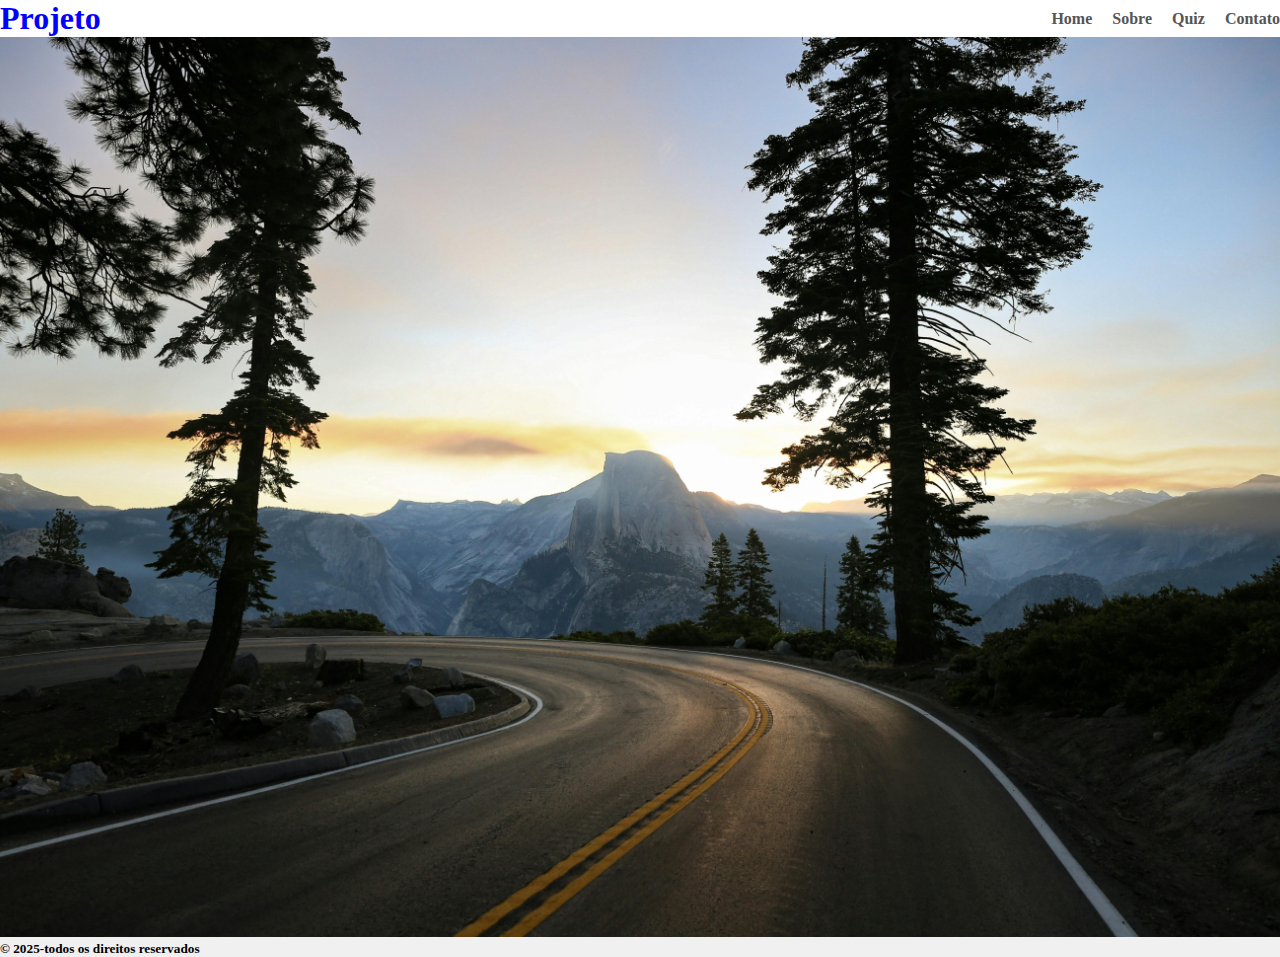
<file: index.html>
<!DOCTYPE html>
<html lang="pt-br">
<head>
    <meta charset="UTF-8">
    <meta name="viewport" content="width=device-width, initial-scale=1.0">
    <link rel="stylesheet" href="./src/css/estilo.css">
    <title>Inicio</title>
</head>
<body>
    
    <header>
        <h1 id="logo">Projeto</h1>
        <nav>
            <ul>
                <li><a href="">Home</a></li>
                <li><a href="">Sobre</a></li>
                <li><a href="">Quiz</a></li>
                <li><a href="">Contato</a></li>
            </ul>
        </nav>
    </header>

    <section class="banner">
        <img id="image" alt="Image">
    </section>

    <footer>
        <h5>&copy; 2025-todos os direitos reservados</h5>
    </footer>

    <script src="./src/js/script.js"></script>
</body>
</html>
</file>
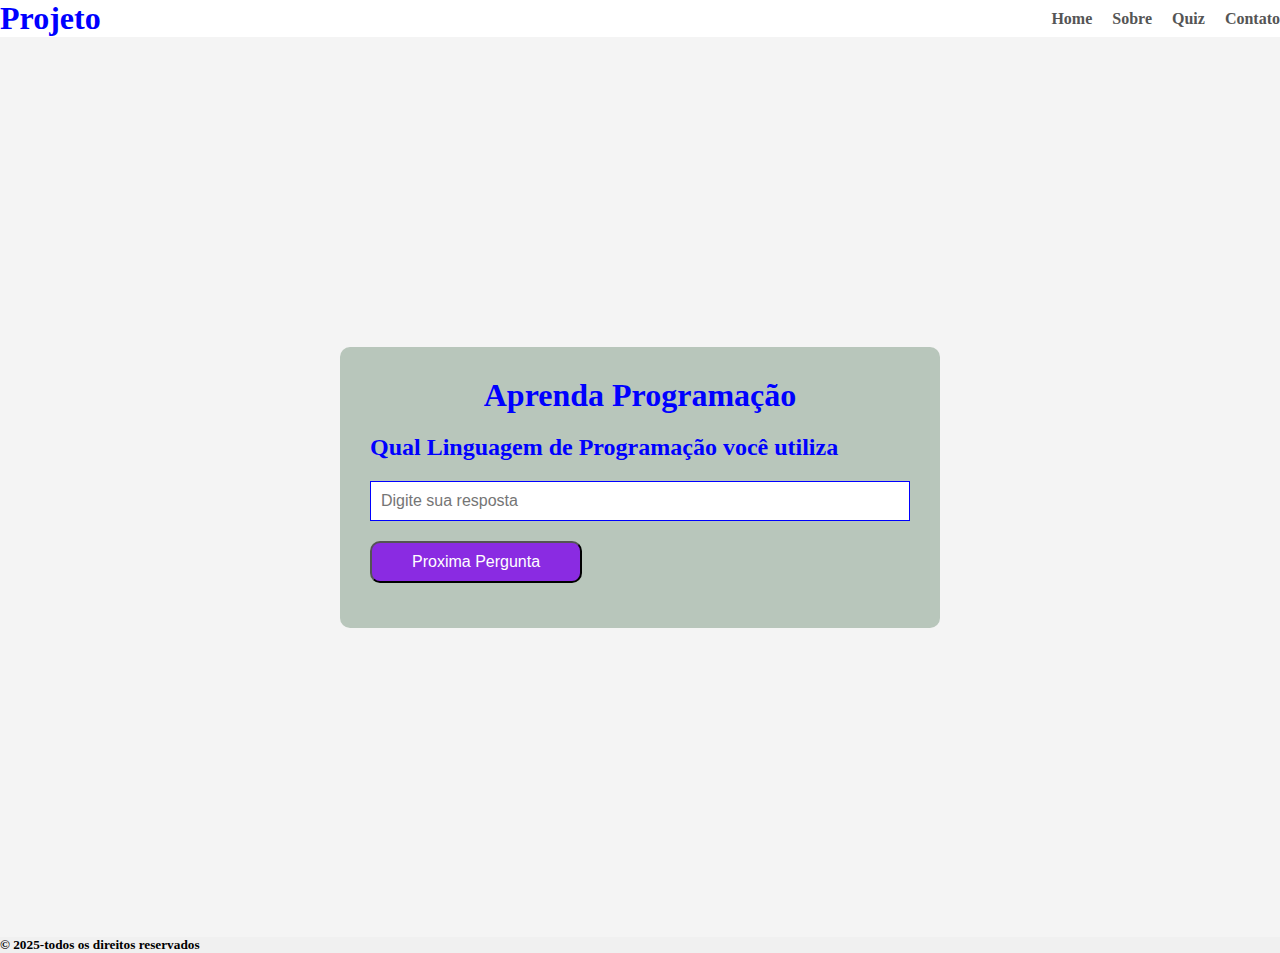
<file: src/pages/quiz.html>
<!DOCTYPE html>
<html lang="pt-br">
<head>
    <meta charset="UTF-8">
    <meta name="viewport" content="width=device-width, initial-scale=1.0">
    <link rel="stylesheet" href="../css/estilo.css">
    <title>Quiz</title>
</head>
<body>
    <header>
        <h1 id="logo">Projeto</h1>
        <nav>
            <ul>
                <li><a href="../../index.html">Home</a></li>
                <li><a href="./sobre.html">Sobre</a></li>
                <li><a href="./quiz.html">Quiz</a></li>
                <li><a href="./contato.html">Contato</a></li>
            </ul>
        </nav>
    </header>
    
    <main id="container-quiz">
        <div class="quiz">
            <h1>Aprenda Programação</h1>
            <section id="container-perguntas">
                <h2 id="pergunta"></h2>
                    <div id="container-respostas">
                        <input type="text" placeholder="Digite sua resposta" id="resposta">
                    </div>
                    <button id="proximo">Proxima Pergunta</button>
                    <p id="message"></p>
                    <section id="container-resultado" class="hidden">
                        <h2>Resultado do Quiz</h2>
                        <ul id="lista-resultado"></ul>
                        <button id="inicio-btn">Reiniciar</button>
                    </section>
            </section>

        </div>

    </main>


    <footer>
        <h5>&copy; 2025-todos os direitos reservados</h5>
    </footer>
    <!-- Chamando o script do Quiz -->
    <script src="../js/quiz.js"></script>
</body>
</html>
</file>
<file: src/css/estilo.css>
*{
    margin:0;
    padding:0;
    box-sizing: border-box;
}

body{
    background: #f0f0f0;
}

header{
    display: flex;
    justify-content: space-between;
    align-items: center;
    background: #fff;
    box-shadow: 5px 5px 5px #555;
}

header nav ul{
    list-style: none;
    display: flex;
    gap:20px;
}

header nav ul li a{
    text-decoration: none;
    color:#555;
    font-weight: 600;
}
header nav ul li a:hover{
    color: blue;
    text-decoration: underline;
}
header #logo{
    color: blue;
}
.banner #image{
    width: 100%;
    height: 100vh;
    object-fit: cover;
}
/* QUIZ */

#container-quiz{
    background: #f4f4f4;
    display:flex;
    justify-content: center;
    align-items: center;
    height: 100vh;
    margin: 0;
}
.quiz{
    background: #b8c6bb;
    /* ou #ccc */
    padding: 30px;
    border-radius: 10px;
    width: 80%;
    max-width: 600px;
}
.quiz h1{
    text-align: center;
    margin-bottom: 20px;
    color: blue;
}

#container-perguntas h2{
    color: blue;
    margin-bottom: 20px;
}
#container-respostas{
    margin-bottom: 20px;
}
#resposta{
    width: 100%;
    padding: 10px;
    border: 1px solid blue;
    font-size: 1rem;
}
#proximo{
    background: blueviolet;
    color:#fff;
    padding: 10px 40px;
    border-radius: 10px;
    cursor: pointer;
    font-size: 1rem;
}
#proximo:hover{
    background: blue;
}
#message{
    margin-top: 15px;
    font-weight: 500;
}
#container-resultado{
    margin-top: 20px;
    padding: 20px;
    border: 1px solid blue;
    border-radius: 10px;
}
#container-resultado h2{
    color: #333;
    margin-bottom: 20px;
}
#lista-resultado{
    list-style: none;
    padding: 0;
}
#lista-resultado li{
    margin-bottom: 10px;
    padding: 8px 0;
    border-bottom: 1px solid #eee;
}
.hidden{
    display: none;
}
#inicio-btn{
    background-color: blue;
    color: #fff;
    border: none;
    padding: 10px 20px;
    border-radius: 5px;
    cursor: pointer;
    font-size: 1rem;
    margin-top: 20px;
}
#inicio-btn:hover{
    background: greenyellow;
}
</file>
